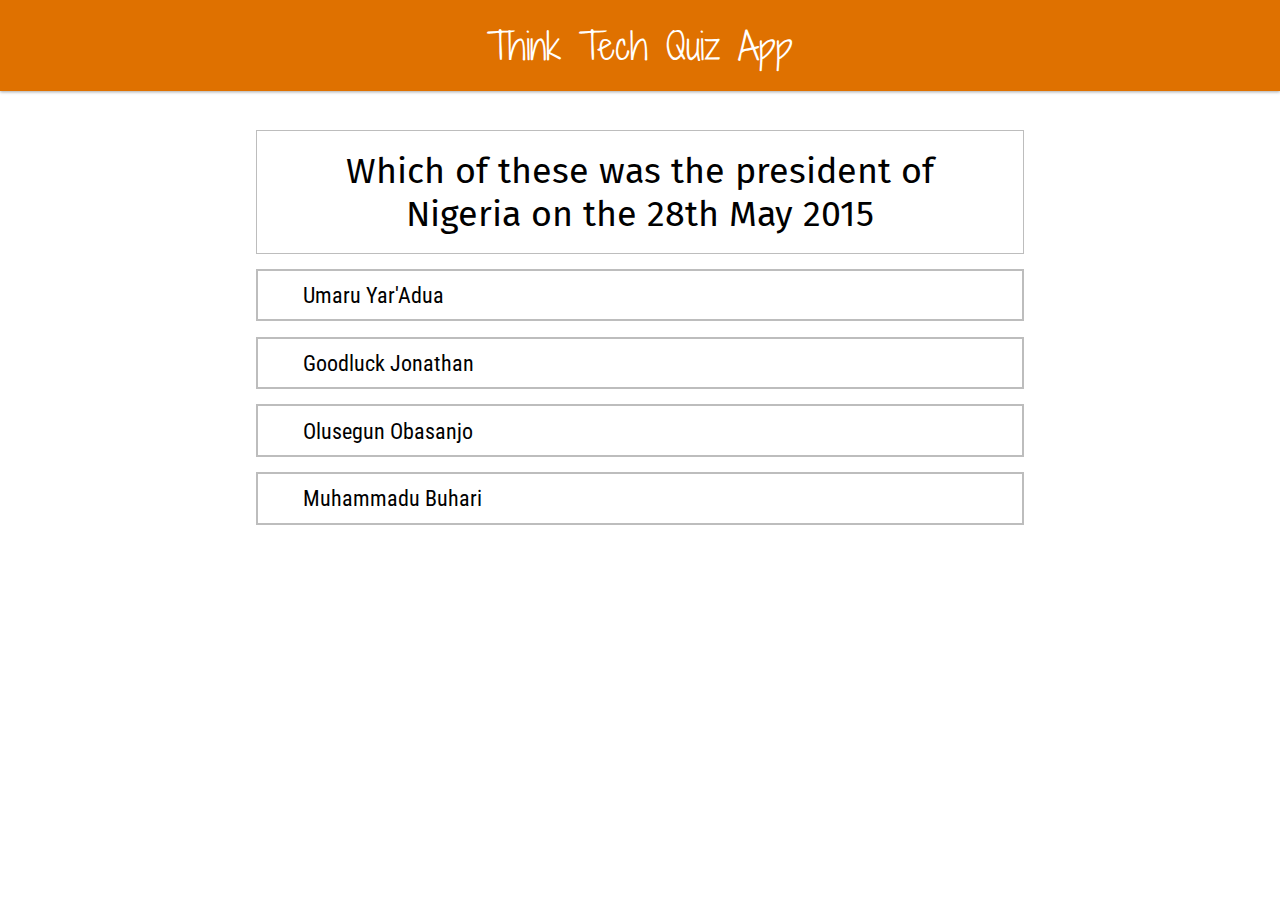
<file: html/quiz.html>
<!DOCTYPE html>
<html lang="en">

<head>
    <meta charset="UTF-8">
    <meta name="viewport" content="width=device-width, initial-scale=1.0">
    <meta http-equiv="X-UA-Compatible" content="ie=edge">
    <link rel="stylesheet" href="../styles/style.css">
    <link rel="stylesheet" href="../styles/quiz.css">
    <title>Think Tech Quiz</title>
</head>

<body>
    <header>
        Think Tech Quiz App
    </header>

    <div id="question-container" class="question-container">
        <div class="question">
            What is the name of the Nigerian President
        </div>
        <div id="options">
            <div class="option">
                    Buhari
                </div>
                <div class="option">
                    Abacha
                </div>
        
                <div class="option">
                    Ade
                </div>
                <div class="option">
                    Prof
                </div>
        </div>
        

        <button id="proceed-button"  onclick= "moveToNextQuestion(event)" hidden>Next</button>
    </main>
    
    <script src="../js/script.js"></script>

</body> 

</html>
</file>
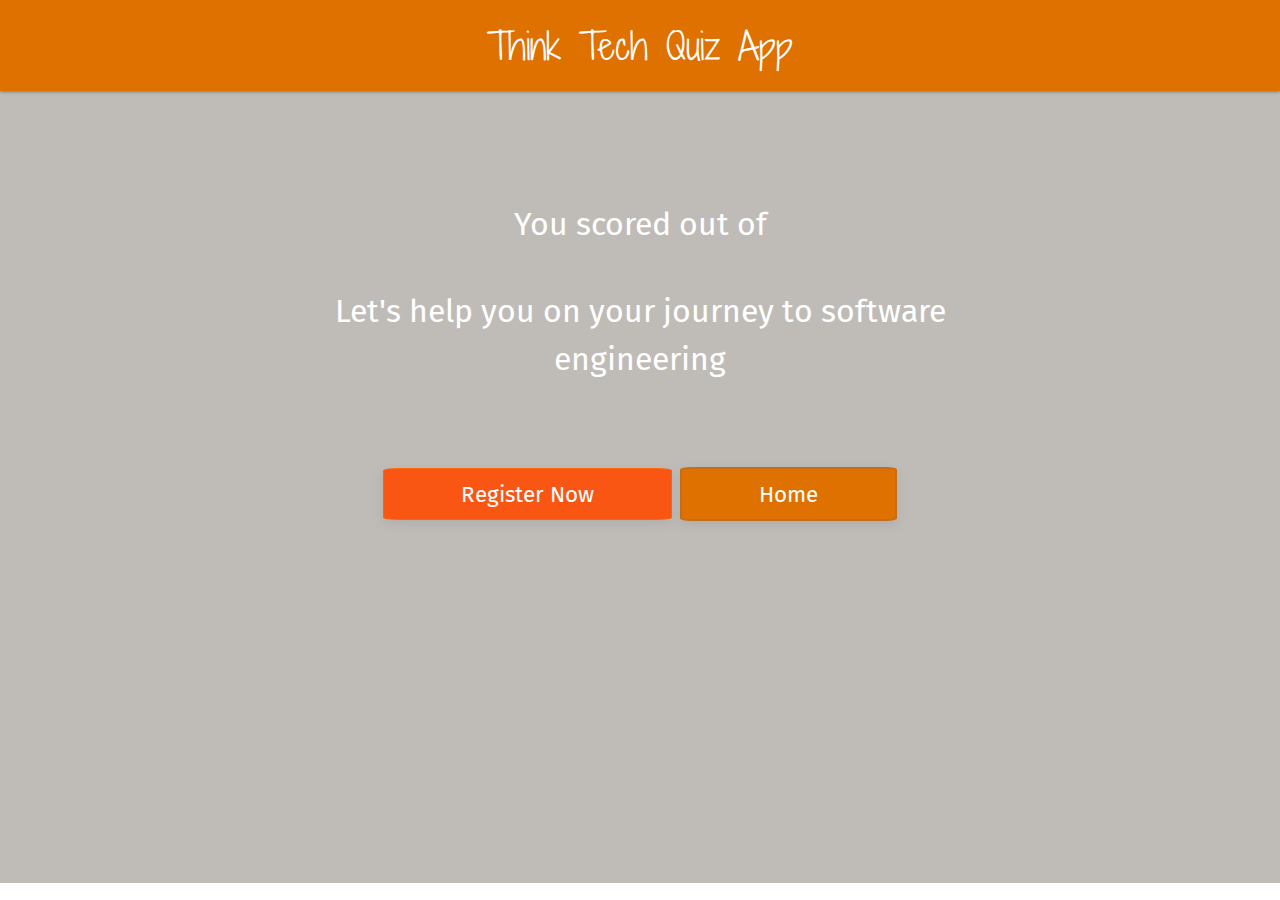
<file: html/register.html>
<!DOCTYPE html>
<html lang="en">

<head>
    <meta charset="UTF-8">
    <meta name="viewport" content="width=device-width, initial-scale=1.0">
    <meta http-equiv="X-UA-Compatible" content="ie=edge">
    
    <link rel="stylesheet" href="../styles/style.css">
    <link rel="stylesheet" href="../styles/register.css">
    <title>Think Tech Quiz</title>
</head>

<body>
    <header>
        Think Tech Quiz App
    </header>
    <div class="image-wrapper">
        <div class="wrapper">
            <main>
                <div class="controls">
                    <p>
                        You scored <em id="score">?</em>  out of <em id="total">?</em>
                    </p>
                    <p>
                            Let's help you on your journey to software engineering
                    </p>
                    
                     <a class='button register' href="https://forms.gle/mBJXETUCXy6heqs69" target="_blank">
                        Register Now
                    </a>
                    
                    <a class='button' href="index.html">
                        Home
                    </a>
                   
                </div>


            </main>


        </div>
    </div>
    <script src="../js/resultScript.js"></script>
</body> 

</html>
</file>
<file: styles/style.css>
@import url('https://fonts.googleapis.com/css?family=Libre+Franklin|Open+Sans|Oswald|Quicksand|Righteous|Roboto+Condensed|Shadows+Into+Light|Shadows+Into+Light+Two&display=swap');
@import url('https://fonts.googleapis.com/css?family=Fira+Sans&display=swap');

*{
    padding: 0;
    margin: 0;
}

body{
    background-image: url(../image/background-image.jpeg) ;
    background-position: center center;
    background-attachment: fixed;

    background-size: 100% 100%;  
    background-repeat: no-repeat;



}


header{
      position: relative;  

    text-align: center;
    padding: 1.5%;
    box-shadow: 0 1px 3px rgba(0, 0, 0, 0.349);
    
    background: #DF7100;
    color: white;

    font-size: 36px;

    font-family: 'Shadows Into Light Two', cursive

}

.image-wrapper{ 
    background: rgba(26, 14, 1, 0.28);
    padding-bottom:  1.7em;
    height: 100%;
    /* height: 87vh; */
}



.controls{
    text-align: center;
    color: white;
   
    font-family: 'Fira Sans', sans-serif;
}

.controls p {
    line-height: 1.5em;
}


.controls p:first-child {
    margin-bottom: 1.2em;
}



button, .button{
    text-decoration: none;
    display: inline-block;
    margin-top: 11%;
   
    padding: 1.5% 10%;

    background: #DF7100;
    border: solid 2px;
    border-radius: 5%;
    color: white;
    font-size: 0.7em;
    box-shadow: 0px 4px 10px rgba(146, 146, 146, 0.32);
    font-family: 'Fira Sans', sans-serif;
    /* font-family: system-ui; */
    /* font-family: 'Roboto Condensed', sans-serif; */
    border-color: rgba(109, 109, 109, 0.26);
    transition: 
        background-color 1s ease 1ms,
        color 1s ease ,
        box-shadow  1s ease ;

    
;
}

button:hover, .button:hover{
    background: rgb(247, 124, 1);
    box-shadow: 0px 4px 4px rgba(109, 109, 109, 0.32);
    border-color: rgba(109, 109, 109, 0.089);
    color: rgb(240, 241, 240);
}

.register{

    border: 1px solid rgba(247, 124, 1, .5);
    background-color: rgba(257, 74, 1, .9);


}

.register:hover{

    border: 1px solid rgba(247, 124, 1, .3);
    background-color: rgba(255, 124, 1, 0.9);

}
footer{
    background: white;
    position: relative; 
    text-align: center;

}   

.footer-background-wrapper{
    background: rgba(37, 20, 2, 0.01);
}

  footer h1{ 
  color: black;
  text-align: center;
  font-family: 'Fira Sans', sans-serif;
  font-weight: bold;
  color: #B25A00;


}  

footer p {
    font-family: 'Fira Sans', sans-serif;

    font-size: 1.2em;
    
   
}

.footer-header{
    padding: 3.2em 0;
}




.footer-grid{
    display: block;
} 

.footer-grid div{
    padding: 4em;

}

.phone{
    background: rgb(195, 99, 2);
   
}

.phone h1{
     color: white;
     font-size: 2em;

}


/* Media query for Phones*/
@media only screen and (max-width: 768px){

    
body{

       
    background-size:auto 100% ;  
   
}

    footer p {
       
        font-size: 1.2em;
        padding: 10%;

    }


    .controls{
        text-align: center;

        padding-top:  7%;
        
        font-size: 2em;
    
       
    }
}

/* Media query for Laptops*/
@media only screen and (min-width: 1024px){

    .footer-grid{
        display: flex;
        align-items: center;
        justify-items: center;
        justify-content: center;
        width: 100%;

    } 


    footer p {
        padding: 1em 1.3em ;
        font-size: 1.2em;
        width: 60%;
        margin-left: 17%;
        text-align: left;


    }


    .controls{
        text-align: center;
        margin-left: 20%;
        padding-top:  8.5%;
        width: 60%; 
        height: 80vh; 

        font-size: 2em;
    

    }
}
</file>
<file: styles/quiz.css>
body{
    background-image: none ;
    

}

.question-container{
    font-size: 1.4em;
    margin-left: 20%;
    margin-top: 3%;
    
    width: 60%;

    position: relative;
}


.question-container button{
    padding: 1em 3em;
    text-align: center;
    position: absolute;
    margin-top: -0.01em;
    margin: 10px;
    font-size: 20px;
    right: 0;


}
.option, .question{
    padding: .5em 2em;
    border: 0.5px solid rgba(0, 0, 0, 0.26);
    margin-bottom: 2%;
    
   
}

.option{
    cursor: pointer;
    border: 2px solid rgba(0, 0, 0, 0.26);
    transition: 
        border 0.5s ease 1ms,
        box-shadow  0.5s ease ;
    font-family: 'Roboto Condensed', sans-serif;
}

.question {
    text-align: center;
     cursor: default;
    font-size: 1.6em;
    font-family: 'Fira Sans', sans-serif;
 }
.option:hover{
    border-color: rgba(0, 0, 0, 0.366);

    box-shadow: 0 0 1px rgb(111, 114, 114);
}

.user-is-correct-highlight-correct{
    border-color: rgba(4, 243, 96, 0.366);

    background: rgba(1, 162, 50, 0.72);
    color: white;
    box-shadow: 0 0 1px rgb(25, 107, 11);
}


.user-is-correct-highlight-correct:hover{
    background: rgba(2, 160, 49, 0.822);
    border-color: rgba(4, 243, 96, 0.366);
    box-shadow: 0 0 1px rgb(65, 189, 43);
}

.user-is-incorrect-highlight-correct{
    color: green;
    border-color: rgba(4, 243, 96, 0.366);


    box-shadow: 0 0 1px rgb(25, 107, 11);
}


.user-is-incorrect-highlight-correct:hover{
    color: green;
    border-color: rgba(12, 53, 28, 0.366);


    box-shadow: 0 0 1px rgb(65, 189, 43);
}


.wrong{
    color: red;
    border-color: rgba(129, 0, 0, 0.366);


    box-shadow: 0 0 1px  rgba(129, 0, 0, 0.366);
}


.wrong:hover{
    border-color: rgba(241, 9, 9, 0.366);


    box-shadow: 0 0 1px  rgba(238, 9, 9, 0.366);
}
/* Media query for Phones*/
@media only screen and (max-width: 768px){

    .question-container{
        font-size: 1.4em;

        margin: 3vh 1vw;
        width: 98vw;
    
        position: relative;
        border: 0;
    }
    
    .option, .question{

        border: 0.1px solid rgba(0, 0, 0, 0.26);

        margin: 1.5vh 0;
       
    }
    

}

/* Media query for Laptops*/
@media only screen and (min-width: 1024px){

}
</file>
<file: styles/register.css>
body{
    background-image: url(https://images.unsplash.com/photo-1536148935331-408321065b18?ixlib=rb-1.2.1&ixid=eyJhcHBfaWQiOjEyMDd9&auto=format&fit=crop&w=800&q=60);
   

    background-size: cover; 
    height: 100vh ;
}

.image-wrapper{ 
    background: rgba(26, 14, 1, 0.28);
    padding-bottom: 0;
    height: 88vh;
    padding: 0;
}

.controls{
    height: auto;
}
</file>
